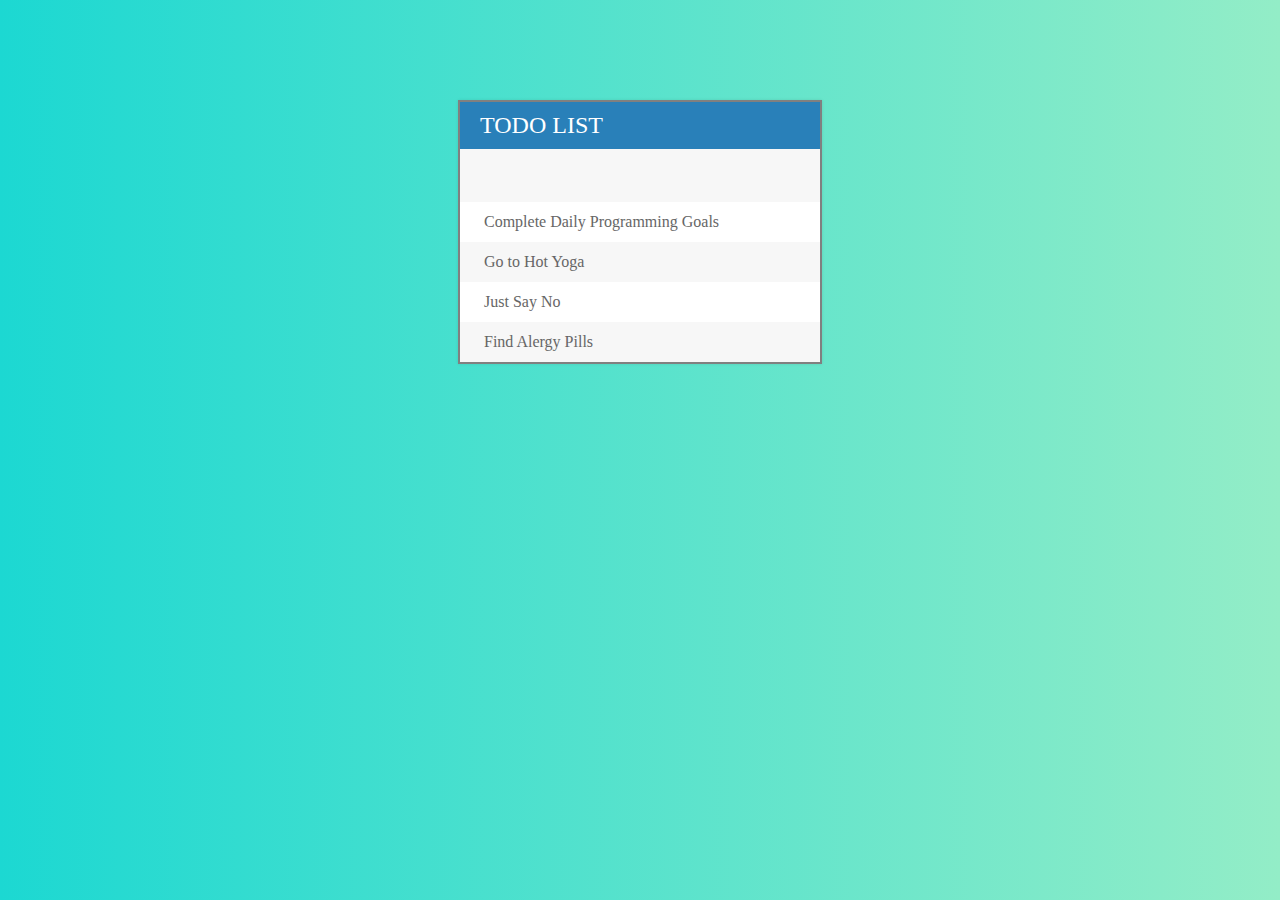
<file: index.html>
<!DOCTYPE html>
<html>
<head>
	<title>To-Do List</title>
	<link rel="stylesheet" type="text/css" href="assets/css/todos.css">
	<script type="text/javascript" src="assets/js/lib/jquery-3.3.1.min.js"></script>
</head>
<body>

<div id="container">
	<h1>Todo List</h1>
	<input type="text">

	<ul>
		<li><span>X</span> Complete Daily Programming Goals</li>
		<li><span>X</span> Go to Hot Yoga</li>
		<li><span>X</span> Just Say No</li>
		<li><span>X</span> Find Alergy Pills</li>
	</ul>
</div>

<script type="text/javascript" src="assets/js/todos.js"></script>
</body>
</html>
</file>
<file: assets/css/todos.css>
body {
	font-family: roboto;

	background: #1CD8D2;  /* fallback for old browsers */
	background: -webkit-linear-gradient(to left, #93EDC7, #1CD8D2);  /* Chrome 10-25, Safari 5.1-6 */
	background: linear-gradient(to left, #93EDC7, #1CD8D2); /* W3C, IE 10+/ Edge, Firefox 16+, Chrome 26+, Opera 12+, Safari 7+ */

}

h1 {
	background-color: #2980b9;
	color: white;
	margin: 0;
	padding: 10px 20px;
	text-transform: uppercase;
	font-size: 24px;
	font-weight: normal;
}

ul {
	list-style: none;
	margin: 0;
	padding: 0;
}

li {
	background: #fff;
	height: 40px;
	line-height: 40px;
	color: #666;
}

span{
	background: #e74c3c;
	height: 40px;
	margin-right: 20px;
	text-align: center;
	color: white;
	width: 0px;
	display: inline-block;
	transition: 0.2s linear;
	opacity: 0;
}

li:hover span {
	width: 40px;
	opacity: 1.0;
}

li:nth-child(2n){
	background-color: #f7f7f7;
}

.fa-plus{
	float: right;
}


input {
	font-size: 18px;
	background-color: #f7f7f7;
	width: 100%;
	padding: 13px 13px 13px 20px;
	box-sizing: border-box;
	border: 3px solid rgba(0, 0, 0, 0);
}

input:focus{
	background: white;
	border: 3px solid #2980b9;
	outline: none;
}

#container {
	width: 360px;
	margin: 100px auto;
	border: 2px solid gray;
	background: #f7f7f7;
	box-shadow: 0 0 3px rgba(0, 0, 0, 0.1);
	color: #2980b9;
}

.completed {
	color: gray;
	text-decoration: line-through;
}
</file>
